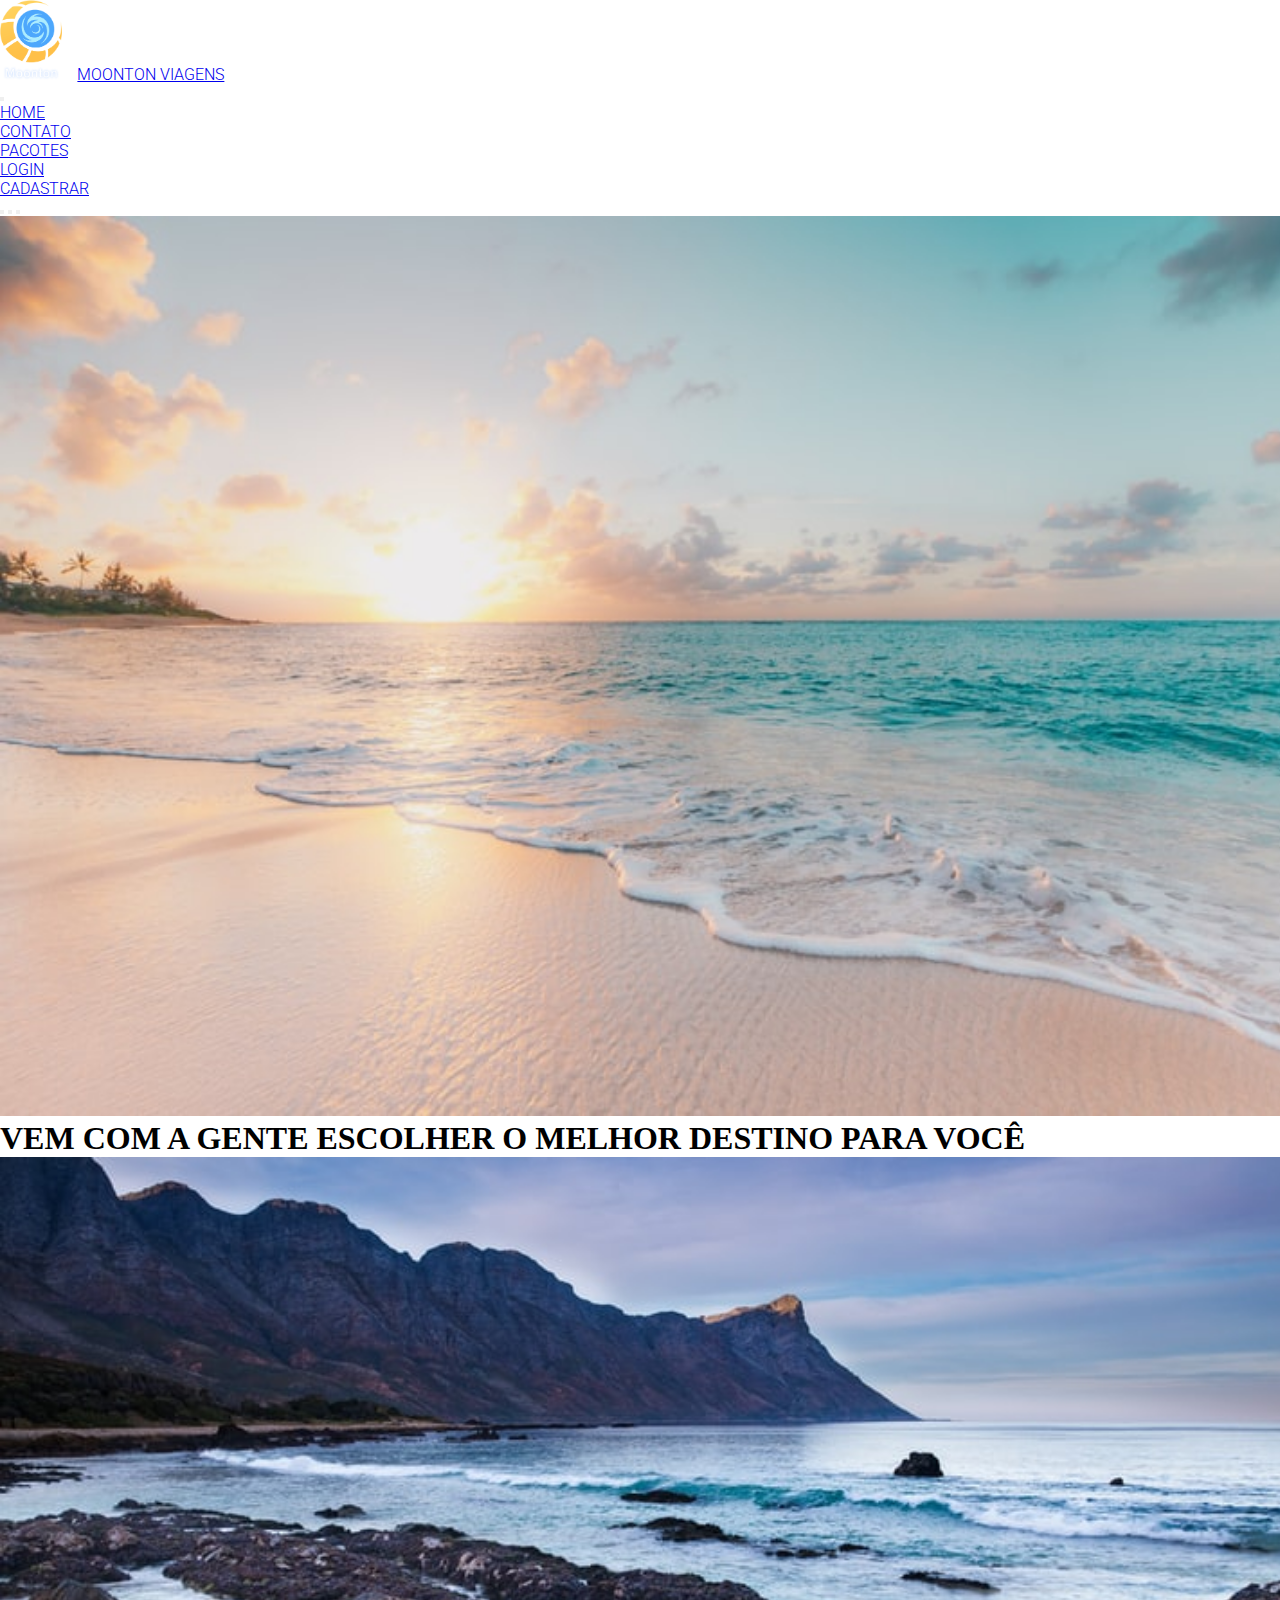
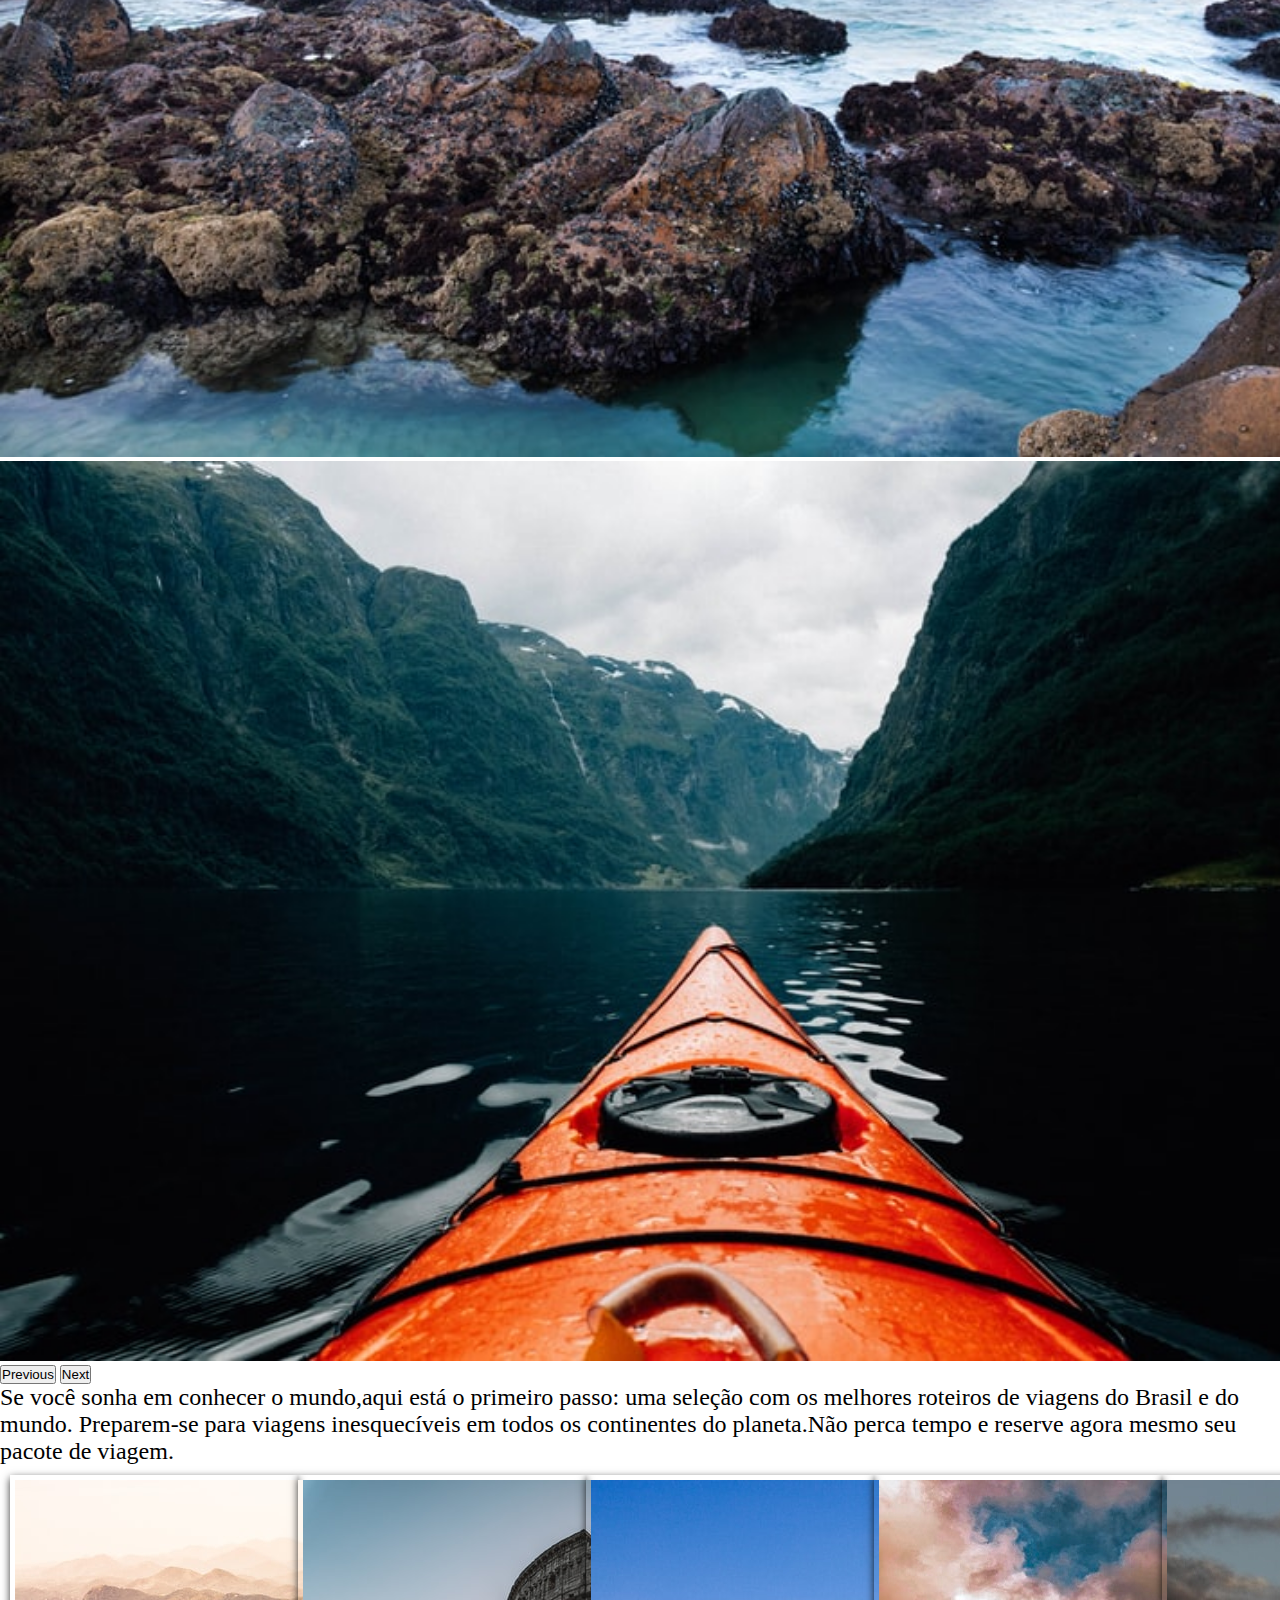
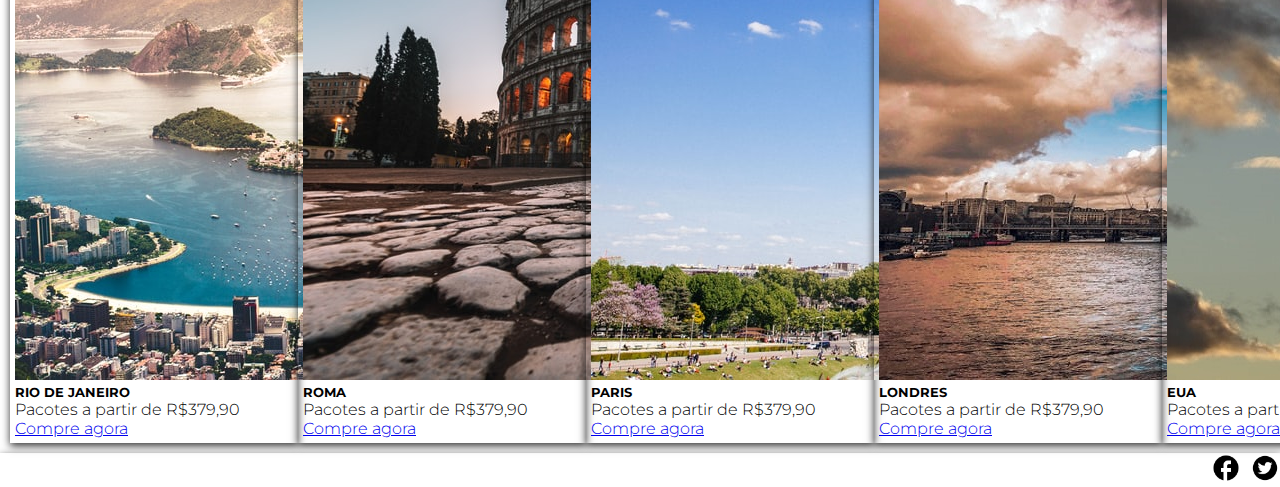
<file: travelPage/index.html>
<!doctype html>
<html lang="pt-br">

<head>
  <!-- Required meta tags -->
  <meta charset="utf-8">
  <meta name="viewport" content="width=device-width, initial-scale=1">

  <!-- Bootstrap CSS -->
  <link href="https://cdn.jsdelivr.net/npm/bootstrap@5.0.2/dist/css/bootstrap.min.css" rel="stylesheet"
    integrity="sha384-EVSTQN3/azprG1Anm3QDgpJLIm9Nao0Yz1ztcQTwFspd3yD65VohhpuuCOmLASjC" crossorigin="anonymous">
  <link href="https://fonts.googleapis.com/icon?family=Material+Icons" rel="stylesheet">
  <link rel="stylesheet" href="./css/style.css">
  <title>Moonton Viagens</title>
</head>

<body>
  <!-- <nav class="navbar fixed-top navbar-expand-lg navbar-dark p-md-3">
          <div class="container">
              <a href="#" class="navbar-brand">Travel</a>
          </div>
      </nav> -->
  <nav class="navbar fixed-top navbar-expand-lg navbar-dark p-md-3">
    <div class="container">
      <div class="logo">
        <a class="navbar-brand m-3" href="#"><img src="./imgs/logo.png" alt="logo-monton">MOONTON VIAGENS</a>

      </div>
      <button class="navbar-toggler" type="button" data-bs-toggle="collapse" data-bs-target="#navbarNavDropdown"
        aria-controls="navbarNavDropdown" aria-expanded="false" aria-label="Toggle navigation">
        <span class="navbar-toggler-icon"></span>
      </button>
      <div class="collapse navbar-collapse" id="navbarNavDropdown">
        <ul class="navbar-nav">
          <li class="nav-item">
            <a class="nav-link active" aria-current="page" href="#">HOME</a>
          </li>
          <li class="nav-item">
            <a class="nav-link" href="#">CONTATO</a>
          </li>
          <li class="nav-item">
            <a class="nav-link" href="#">PACOTES</a>
          </li>
          <li class="nav-item">
            <a class="nav-link" href="#">LOGIN</a>
          </li>
          <li class="nav-item">
            <a class="nav-link" href="#">CADASTRAR</a>
          </li>

        </ul>

      </div>
    </div>
  </nav>
  <div class="banner-image">
    <div id="carouselExampleCaptions" class="carousel slide" data-bs-ride="carousel">
      <div class="carousel-indicators">
        <button type="button" data-bs-target="#carouselExampleCaptions" data-bs-slide-to="0" class="active"
          aria-current="true" aria-label="Slide 1"></button>
        <button type="button" data-bs-target="#carouselExampleCaptions" data-bs-slide-to="1"
          aria-label="Slide 2"></button>
        <button type="button" data-bs-target="#carouselExampleCaptions" data-bs-slide-to="2"
          aria-label="Slide 3"></button>
      </div>
      <div class="carousel-inner">
        <div class="carousel-item active">
          <img src="./imgs/img_01.jpg" class="d-block w-100" alt="img-01">
          <div class="carousel-caption d-none d-md-block">
            <h5>VEM COM A GENTE ESCOLHER O MELHOR DESTINO PARA VOCÊ</h5>
          </div>
        </div>
        <div class="carousel-item">
          <img src="./imgs/img_02.jpg" class="d-block w-100" alt="img_01">
        </div>
        <div class="carousel-item">
          <img src="./imgs/img_03.jpg" class="d-block w-100" alt="...">
        </div>
      </div>
      <button class="carousel-control-prev" type="button" data-bs-target="#carouselExampleCaptions"
        data-bs-slide="prev">
        <span class="carousel-control-prev-icon" aria-hidden="true"></span>
        <span class="visually-hidden">Previous</span>
      </button>
      <button class="carousel-control-next" type="button" data-bs-target="#carouselExampleCaptions"
        data-bs-slide="next">
        <span class="carousel-control-next-icon" aria-hidden="true"></span>
        <span class="visually-hidden">Next</span>
      </button>
    </div>
  </div>
  <section class="section mt-5 m-4">
    <div class="card">
      <div class="card-body">
        <p class="card-text aprentacao">
          Se você sonha em conhecer o mundo,aqui está o primeiro passo:
          uma seleção com os melhores roteiros de viagens do Brasil e do mundo.
          Preparem-se para viagens inesquecíveis em todos os continentes do planeta.Não perca
          tempo e reserve agora mesmo seu pacote de viagem.
        </p>
      </div>
    </div>
    <div class="row section-cards d-flex">
      <div class="col-sm-3 mt-5" >
        <div class="card card-coutry" style="width: 18rem;">
          <img src="./imgs/rj.jpg" class="card-img-top" alt="...">
          <div class="card-body">
            <h5 class="card-title">RIO DE JANEIRO</h5>
            <p class="card-text">Pacotes a partir de R$379,90</p>
            <a href="#" class="btn btn-primary">Compre agora</a>
          </div>
        </div>
      </div>
      <div class="col-sm-3 mt-5">
        <div class="card card-coutry" style="width: 18rem;">
          <img src="./imgs/roma.jpg" class="card-img-top" alt="...">
          <div class="card-body">
            <h5 class="card-title">ROMA</h5>
            <p class="card-text">Pacotes a partir de R$379,90</p>
            <a href="#" class="btn btn-primary">Compre agora</a>
          </div>
        </div>
      </div>
      <div class="col-sm-3 mt-5">
        <div class="card card-coutry" style="width: 18rem;">
          <img src="./imgs/paris.jpg" class="card-img-top" alt="...">
          <div class="card-body">
            <h5 class="card-title">PARIS</h5>
            <p class="card-text">Pacotes a partir de R$379,90</p>
            <a href="#" class="btn btn-primary">Compre agora</a>
          </div>
        </div>
      </div>
      <div class="col-sm-3 mt-5">
        <div class="card card-coutry" style="width: 18rem;">
          <img src="./imgs/londres.jpg" class="card-img-top" alt="...">
          <div class="card-body">
            <h5 class="card-title">LONDRES</h5>
            <p class="card-text">Pacotes a partir de R$379,90</p>
            <a href="#" class="btn btn-primary">Compre agora</a>
          </div>
        </div>
      </div>
      <div class="col-sm-3 mt-5">
        <div class="card card-coutry" style="width: 18rem;">
          <img src="./imgs/eua.jpg" class="card-img-top" alt="...">
          <div class="card-body">
            <h5 class="card-title">EUA</h5>
            <p class="card-text">Pacotes a partir de R$379,90</p>
            <a href="#" class="btn btn-primary">Compre agora</a>
          </div>
        </div>
      </div>
      <div class="col-sm-3 mt-5">
        <div class="card card-coutry" style="width: 18rem;">
          <img src="./imgs/dubai.jpg" class="card-img-top" alt="...">
          <div class="card-body">
            <h5 class="card-title">DUBAI</h5>
            <p class="card-text">Pacotes a partir de R$379,90</p>
            <a href="#" class="btn btn-primary">Compre agora</a>
          </div>
        </div>
      </div>
      <div class="col-sm-3 mt-5">
        <div class="card card-coutry" style="width: 18rem;">
          <img src="./imgs/portugal.jpg" class="card-img-top" alt="...">
          <div class="card-body">
            <h5 class="card-title">PORTUGAL</h5>
            <p class="card-text">Pacotes a partir de R$379,90</p>
            <a href="#" class="btn btn-primary">Compre agora</a>
          </div>
        </div>
      </div>
      <div class="col-sm-3 mt-5">
        <div class="card card-coutry" style="width: 18rem;">
          <img src="./imgs/cancun.jpg" class="card-img-top" alt="...">
          <div class="card-body">
            <h5 class="card-title">CANCUN</h5>
            <p class="card-text">Pacotes a partir de R$379,90</p>
            <a href="#" class="btn btn-primary">Compre agora</a>
          </div>
        </div>
      </div>
    </div>
  </section>
  <footer class="footer">
    <nav class="navbar sticky-top navbar-light bg-light">
      <div class="container">
        <a href="#"><img class="logo-footer" src="./imgs/facebook_social.png" alt=""></a>
        <a href="#"><img class="logo-footer" src="./imgs/twitter_social.png" alt=""></a>

      </div>
    </nav>
  </footer>

  <!-- Optional JavaScript; choose one of the two! -->

  <!-- Option 1: Bootstrap Bundle with Popper -->
  <script src="https://cdn.jsdelivr.net/npm/bootstrap@5.0.2/dist/js/bootstrap.bundle.min.js"
    integrity="sha384-MrcW6ZMFYlzcLA8Nl+NtUVF0sA7MsXsP1UyJoMp4YLEuNSfAP+JcXn/tWtIaxVXM"
    crossorigin="anonymous"></script>

  <!-- Option 2: Separate Popper and Bootstrap JS -->
  <!--
    <script src="https://cdn.jsdelivr.net/npm/@popperjs/core@2.9.2/dist/umd/popper.min.js" integrity="sha384-IQsoLXl5PILFhosVNubq5LC7Qb9DXgDA9i+tQ8Zj3iwWAwPtgFTxbJ8NT4GN1R8p" crossorigin="anonymous"></script>
    <script src="https://cdn.jsdelivr.net/npm/bootstrap@5.0.2/dist/js/bootstrap.min.js" integrity="sha384-cVKIPhGWiC2Al4u+LWgxfKTRIcfu0JTxR+EQDz/bgldoEyl4H0zUF0QKbrJ0EcQF" crossorigin="anonymous"></script>
    -->
  <script>
    var nav = document.querySelector('nav');
    window.addEventListener('scroll', function () {
      if (window.pageYOffset > 100) {
        nav.classList.add('bg-dark', 'shadow');
      } else {
        nav.classList.remove('bg-dark', 'shadow')
      }
    })
  </script>
</body>

</html>
</file>
<file: travelPage/css/style.css>
@import url('https://fonts.googleapis.com/css2?family=EB+Garamond:ital@1&family=Montserrat:ital,wght@0,100;0,200;1,100;1,200&family=Roboto:ital,wght@0,100;0,300;0,400;1,100;1,300;1,400&display=swap');

*{
        box-sizing: border-box;
        margin: 0;
        padding: 0;
        
      }
      ::-webkit-scrollbar {
        width: 0px;
    }

      nav{
          font-size: 1rem;
          font-weight: 300;
          font-family: 'Roboto', sans-serif;
      }

      .footer {
        box-shadow: rgba(0, 0, 0, 0.80) 0px 3px 8px;
        display: flex;
        justify-content: flex-end;
      }


      .logo-footer{
        height: 30px;
        margin-left: 5px;
      }
      
      .carousel-caption > h5 {
        font-size: 2rem;
      }

      .card-coutry{
        padding: 5px;
        box-shadow: rgba(0, 0, 0, 0.80) 0px 3px 8px;
      }
      .section-cards{
          display: flex;
          justify-content: space-between;
          padding: 10px;
          font-family: 'Montserrat', sans-serif;
          font-weight: 300;
          
          
      }
      .carousel-item  img {
        height: 100vh; 
      }

      .logo > a > img {
          height: 80px;
          margin-right: 15px;
      }

      .aprentacao{
          font-size: 1.5rem;
      }
</file>
